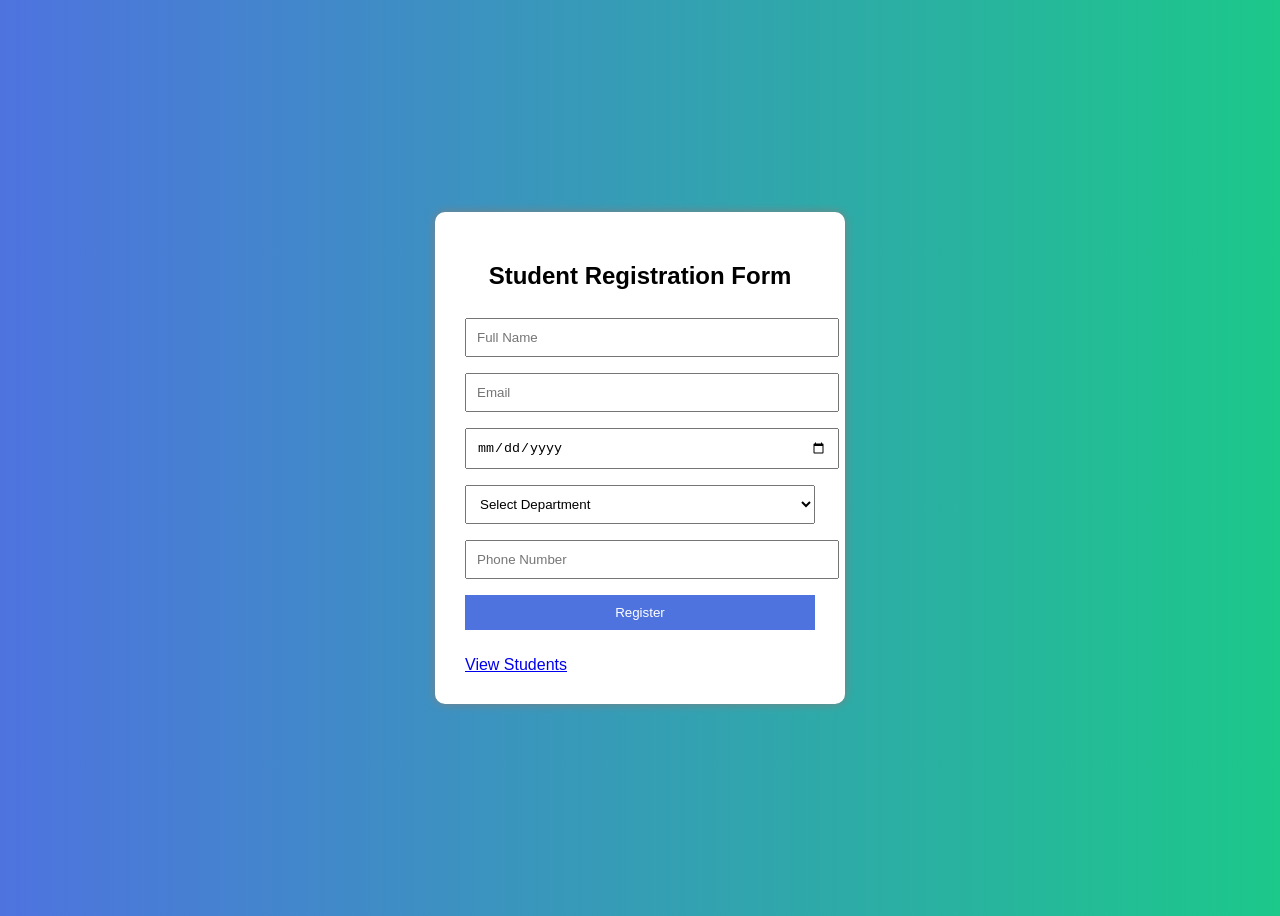
<file: fullstack_task1/index.html>
<!DOCTYPE html>
<html>
<head>
    <title>Student Registration</title>
    <link rel="stylesheet" href="style.css">
</head>
<body>

<div class="container">
    <h2>Student Registration Form</h2>

    <form action="insert.php" method="POST">
        <input type="text" name="name" placeholder="Full Name" required>

        <input type="email" name="email" placeholder="Email" required>

        <input type="date" name="dob" required>

        <select name="department" required>
            <option value="">Select Department</option>
            <option>CSE</option>
            <option>IT</option>
            <option>ECE</option>
            <option>MECH</option>
        </select>

        <input type="text" name="phone" placeholder="Phone Number" required>

        <button type="submit">Register</button>
    </form>

    <br>
    <a href="view.php">View Students</a>
</div>

</body>
</html>
</file>
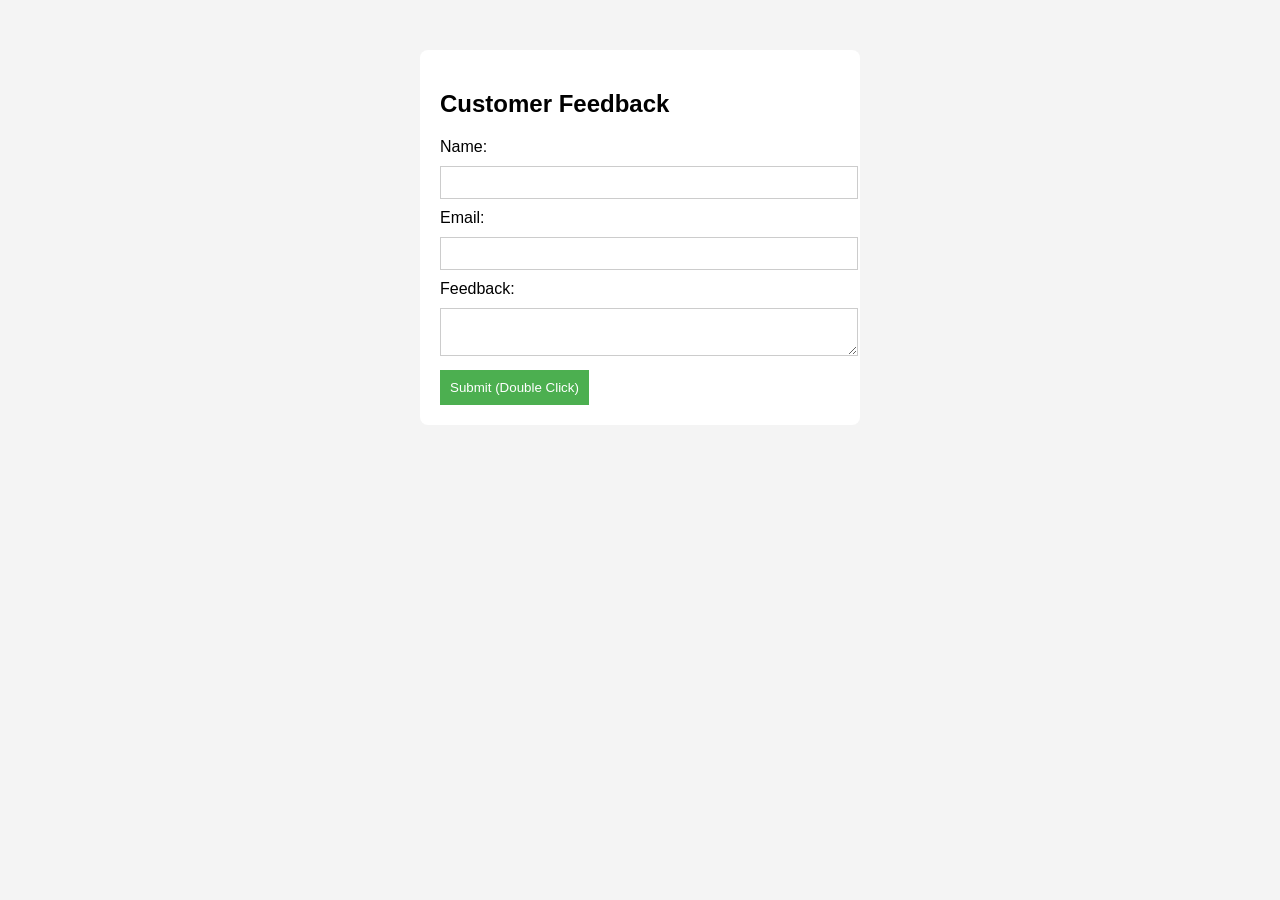
<file: feedback fullstack_task 7/feedback.html>
<!DOCTYPE html>
<html>
<head>
    <title>Interactive Feedback Form</title>
    <style>
        body {
            font-family: Arial;
            background: #f4f4f4;
        }
        .container {
            width: 400px;
            margin: 50px auto;
            padding: 20px;
            background: white;
            border-radius: 8px;
        }
        input, textarea {
            width: 100%;
            padding: 8px;
            margin: 10px 0;
            border: 1px solid #ccc;
        }
        button {
            padding: 10px;
            background: #4CAF50;
            color: white;
            border: none;
            cursor: pointer;
        }
        .error {
            color: red;
            font-size: 14px;
        }
    </style>
</head>

<body>

<div class="container">
    <h2>Customer Feedback</h2>

    <label>Name:</label>
    <input type="text" id="name" onkeypress="validateName(event)" 
           onmouseover="highlight(this)" onmouseout="removeHighlight(this)">
    <div id="nameError" class="error"></div>

    <label>Email:</label>
    <input type="text" id="email" onkeyup="validateEmail()" 
           onmouseover="highlight(this)" onmouseout="removeHighlight(this)">
    <div id="emailError" class="error"></div>

    <label>Feedback:</label>
    <textarea id="message" 
        onmouseover="highlight(this)" 
        onmouseout="removeHighlight(this)"></textarea>

    <button ondblclick="submitForm()">Submit (Double Click)</button>
</div>

<script>

// Highlight field on mouse hover
function highlight(element) {
    element.style.backgroundColor = "#e6f7ff";
}

// Remove highlight
function removeHighlight(element) {
    element.style.backgroundColor = "white";
}

// Validate Name (Allow only letters)
function validateName(event) {
    let char = String.fromCharCode(event.keyCode);
    if (!/^[A-Za-z ]+$/.test(char)) {
        event.preventDefault();
        document.getElementById("nameError").innerText = 
            "Only letters allowed!";
    } else {
        document.getElementById("nameError").innerText = "";
    }
}

// Validate Email
function validateEmail() {
    let email = document.getElementById("email").value;
    let pattern = /^[^ ]+@[^ ]+\.[a-z]{2,3}$/;

    if (!pattern.test(email)) {
        document.getElementById("emailError").innerText = 
            "Enter valid email!";
    } else {
        document.getElementById("emailError").innerText = "";
    }
}

// Double click submit confirmation
function submitForm() {
    alert("Thank you! Your feedback has been submitted.");
}

</script>

</body>
</html>
</file>
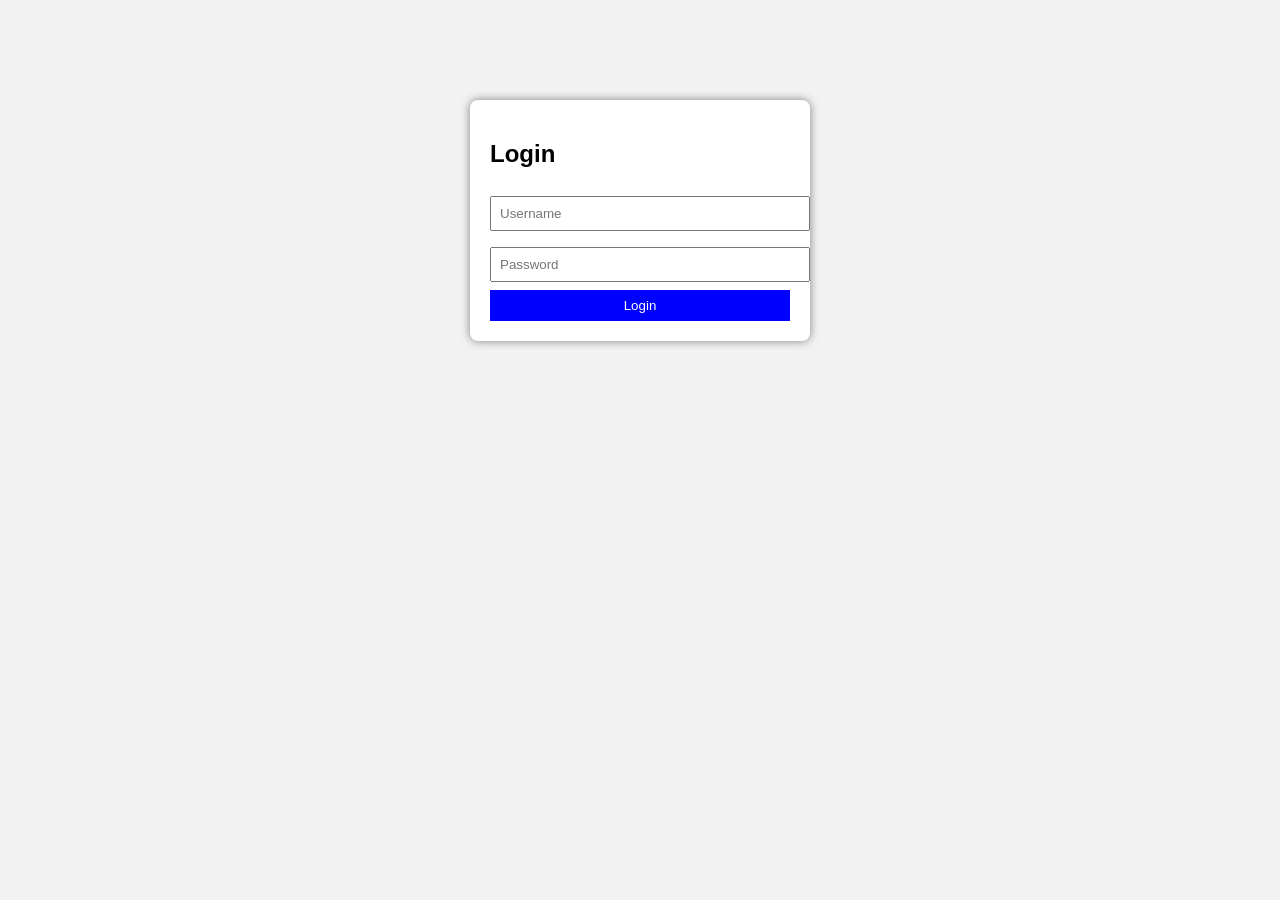
<file: fullstack_task3/login.html>
<!DOCTYPE html>
<html>
<head>

<title>Login System</title>
<link rel="stylesheet" href="style.css">

<script>

function validateForm(){

let username=document.getElementById("username").value;
let password=document.getElementById("password").value;
let error="";

if(username=="")
error+="Username required <br>";

if(password=="")
error+="Password required <br>";

if(error!=""){
document.getElementById("error").innerHTML=error;
return false;
}

return true;

}

</script>

</head>

<body>

<div class="container">

<h2>Login</h2>

<div id="error" class="error"></div>

<form action="login.php" method="POST" onsubmit="return validateForm()">

<input type="text" id="username" name="username" placeholder="Username">

<input type="password" id="password" name="password" placeholder="Password">

<button type="submit">Login</button>

</form>

</div>

</body>
</html>
</file>
<file: fullstack_task1/style.css>
body {
    font-family: Arial;
    background: linear-gradient(to right, #4e73df, #1cc88a);
    display: flex;
    justify-content: center;
    align-items: center;
    height: 100vh;
}

.container {
    background: white;
    padding: 30px;
    border-radius: 10px;
    width: 350px;
    box-shadow: 0 0 10px gray;
}

h2 {
    text-align: center;
}

input, select, button {
    width: 100%;
    padding: 10px;
    margin: 8px 0;
}

button {
    background: #4e73df;
    color: white;
    border: none;
    cursor: pointer;
}

button:hover {
    background: #2e59d9;
}
</file>
<file: fullstack_task3/style.css>
body{
font-family: Arial;
background:#f2f2f2;
}

.container{
width:300px;
margin:100px auto;
background:white;
padding:20px;
border-radius:8px;
box-shadow:0 0 10px gray;
}

input{
width:100%;
padding:8px;
margin:8px 0;
}

button{
width:100%;
padding:8px;
background:blue;
color:white;
border:none;
}

.error{
color:red;
font-size:14px;
}
</file>
